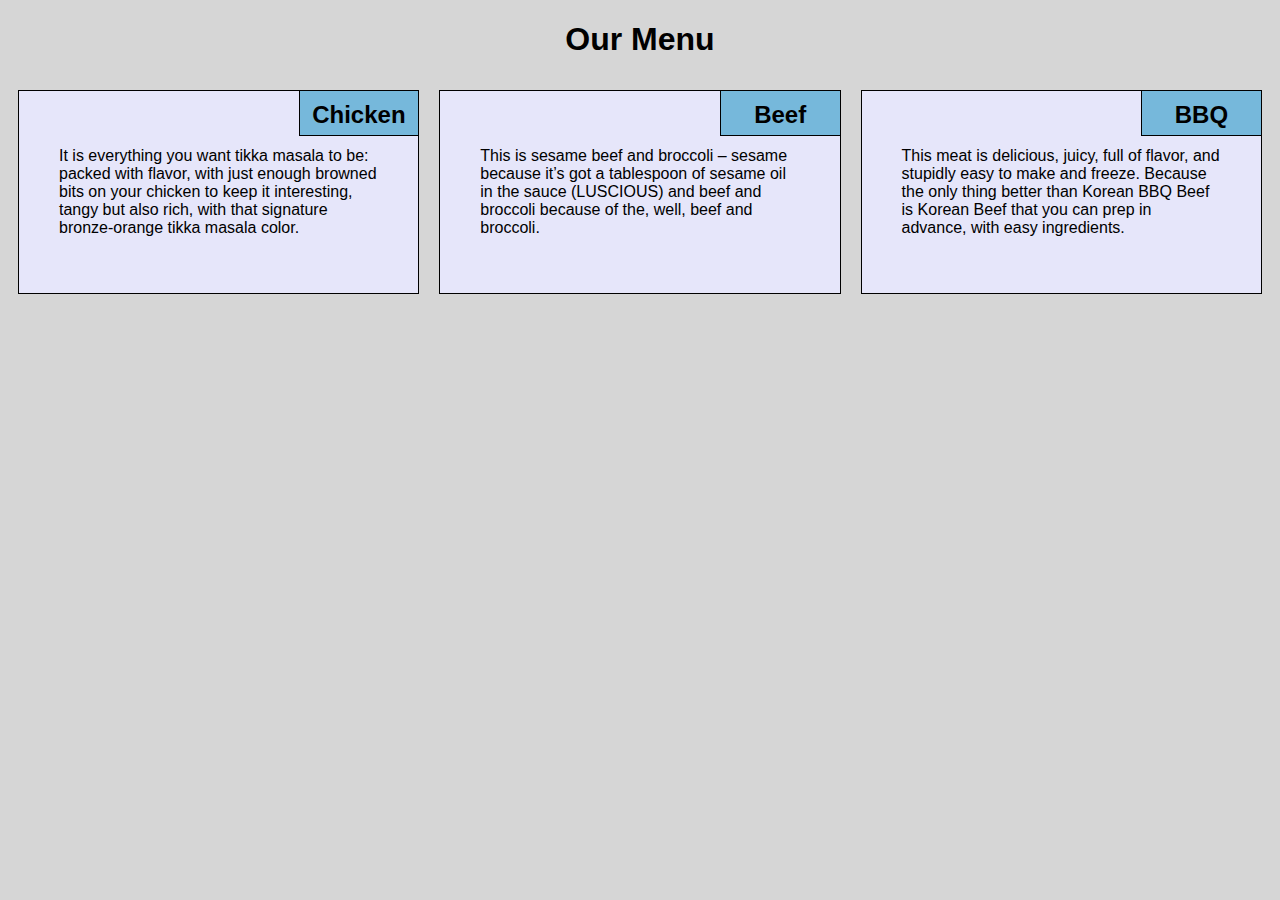
<file: module2-solution/index.html>
<!DOCTYPE html>
<html lang="en">

<head>
    <meta charset="utf-8">
    <meta name="viewport" content="width=device-width, initial-scale=1">
    <title>Assignment Solution for Module 2</title>
    <link rel="stylesheet" href="Coursera_Assignment.css">
</head>

<body>
    <h1>Our Menu</h1>
    <div class="row">
        <div class="col-lg-4 col-md-6 col-sm-12">
            <section class="chicken">
                <h2>Chicken</h2>
                <p>
                    It is everything you want tikka masala to be: packed with flavor, with just enough browned bits on your chicken to keep it interesting, tangy but also rich, with that signature bronze-orange tikka masala color.
                </p>
            </section>
        </div>
        <div class="col-lg-4 col-md-6 col-sm-12">
            <section class="beef">
                <h2>Beef</h2>
                <p>
                    This is sesame beef and broccoli – sesame because it’s got a tablespoon of sesame oil in the sauce (LUSCIOUS) and beef and broccoli because of the, well, beef and broccoli.
                </p>
            </section>
        </div>
        <div class="col-lg-4 col-md-12 col-sm-12">
            <section class="bbq">
                <h2>BBQ</h2>
                <p>
                    This meat is delicious, juicy, full of flavor, and stupidly easy to make and freeze. Because the only thing better than Korean BBQ Beef is Korean Beef that you can prep in advance, with easy ingredients. 
                </p>
            </section>
        </div>
    </div>
</body>

</html>
</file>
<file: module2-solution/Coursera_Assignment.css>
* {
    box-sizing: border-box;
    font-family: Helvetica;
}

body {
    background-color: #d6d6d6;
}

h1 {
    text-align: center;
    color: black;
}

section {
    border: 1px solid black;
    background-color: #E6E6FA;
    margin: 10px;
}

section>h2 {
    float: right;
    border-bottom: 1px solid black;
    border-left: 1px solid black;
    margin: 0;
    width: 30%;
    text-align: center;
    font-style: Times;
    font-size: 24px;
    font-weight: bold;
    height: 45px;
    padding-top: 10px;
}

section.chicken>h2 {
    background-color: #76b8db;
}

section.beef>h2 {
    background-color: #76b8db;
}

section.bbq>h2 {
    
    background-color: #76b8db;
}

section>p 
{
    padding: 40px ;
}

.row 
{
    width: 100%;
}


/* Desktop view  */

@media (min-width: 992px) {
    .col-lg-1, .col-lg-2, .col-lg-3, .col-lg-4, .col-lg-5, .col-lg-6, .col-lg-7, .col-lg-8, .col-lg-9, .col-lg-10, .col-lg-11, .col-lg-12 {
        float: left;
    }
    .col-lg-1 {
        width: 8.33%;
    }
    .col-lg-2 {
        width: 16.66%;
    }
    .col-lg-3 {
        width: 25%;
    }
    .col-lg-4 {
        width: 33.33%;
    }
    .col-lg-5 {
        width: 41.66%;
    }
    .col-lg-6 {
        width: 50%;
    }
    .col-lg-7 {
        width: 58.33%;
    }
    .col-lg-8 {
        width: 66.66%;
    }
    .col-lg-9 {
        width: 74.99%;
    }
    .col-lg-10 {
        width: 83.33%;
    }
    .col-lg-11 {
        width: 91.66%;
    }
    .col-lg-12 {
        width: 100%;
    }
}


/* Tablet view */

@media (min-width: 768px) and (max-width: 991px) {
    .col-md-1, .col-md-2, .col-md-3, .col-md-4, .col-md-5, .col-md-6, .col-md-7, .col-md-8, .col-md-9, .col-md-10, .col-md-11, .col-md-12 {
        float: left;
    }
    .col-md-1 {
        width: 8.33%;
    }
    .col-md-2 {
        width: 16.66%;
    }
    .col-md-3 {
        width: 25%;
    }
    .col-md-4 {
        width: 33.33%;
    }
    .col-md-5 {
        width: 41.66%;
    }
    .col-md-6 {
        width: 50%;
    }
    .col-md-7 {
        width: 58.33%;
    }
    .col-md-8 {
        width: 66.66%;
    }
    .col-md-9 {
        width: 74.99%;
    }
    .col-md-10 {
        width: 83.33%;
    }
    .col-md-11 {
        width: 91.66%;
    }
    .col-md-12 {
        width: 100%;
    }
}


/* Mobile view */

@media (max-width: 767px) {
    .col-sm-1, .col-sm-2, .col-sm-3, .col-sm-4, .col-sm-5, .col-sm-6, .col-sm-7, .col-sm-8, .col-sm-9, .col-sm-10, .col-sm-11, .col-sm-12 {
        float: left;
    }
    .col-sm-1 {
        width: 8.33%;
    }
    .col-sm-2 {
        width: 16.66%;
    }
    .col-sm-3 {
        width: 25%;
    }
    .col-sm-4 {
        width: 33.33%;
    }
    .col-sm-5 {
        width: 41.66%;
    }
    .col-sm-6 {
        width: 50%;
    }
    .col-sm-7 {
        width: 58.33%;
    }
    .col-sm-8 {
        width: 66.66%;
    }
    .col-sm-9 {
        width: 74.99%;
    }
    .col-sm-10 {
        width: 83.33%;
    }
    .col-sm-11 {
        width: 91.66%;
    }
    .col-sm-12 {
        width: 100%;
    }
}
</file>
